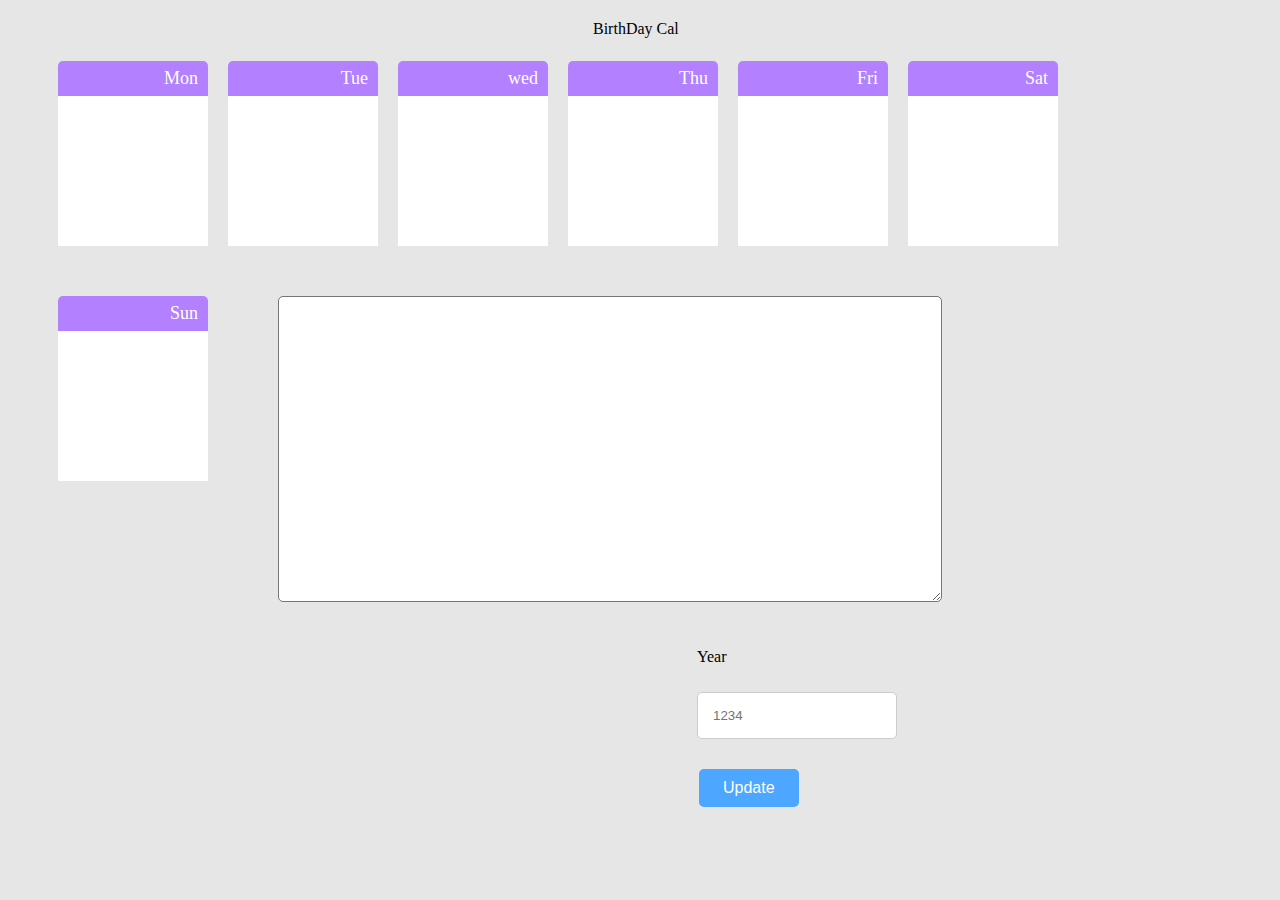
<file: Birthday-cal/index.html>
<html>
<head>
	<title>BDay Cal</title>
    <link href="style.css" rel="stylesheet" type="text/css">
    <script src="bDay.js"></script>
</head>
<body>
    <div class="hdr">BirthDay Cal</div>
    <div class="wrapper">
        <div class="monday">
            <p>Mon</p>
            <div class="dayWrapper" id="monday">
            </div>
        </div>

        <div class="Tuesday">
            <p>Tue</p>
            <div class="dayWrapper" id="tuesday">
            </div>
        </div>

        <div class="wednesday">
            <p>wed</p>
            <div class="dayWrapper" id="wednesday">
            </div>
        </div>

        <div class="thursday">
            <p>Thu</p>
            <div class="dayWrapper" id="thursday">
            </div>
        </div>

        <div class="friday">
            <p>Fri</p>
            <div class="dayWrapper" id="friday">
            </div>
        </div>

        <div class="saturday">
            <p>Sat</p>
            <div class="dayWrapper" id="saturday">
            </div>
        </div>

        <div class="sunday">
            <p>Sun</p>
            <div class="dayWrapper" id="sunday">
            </div>
        </div>
    </div>

    <div class="textArea">
        <textarea id="textArea" rows="20" cols="80">
        </textarea>
    </div>

	<div class="buttonWrapper">
        <label for="year">Year</label>
        <br/>
        <br/>
        <input type="text" id="year" placeholder="1234">
        <br/>
        <br/>
        <button class="btn" onclick="userData()">Update</button>
    </div>
	
</body>
</html>
</file>
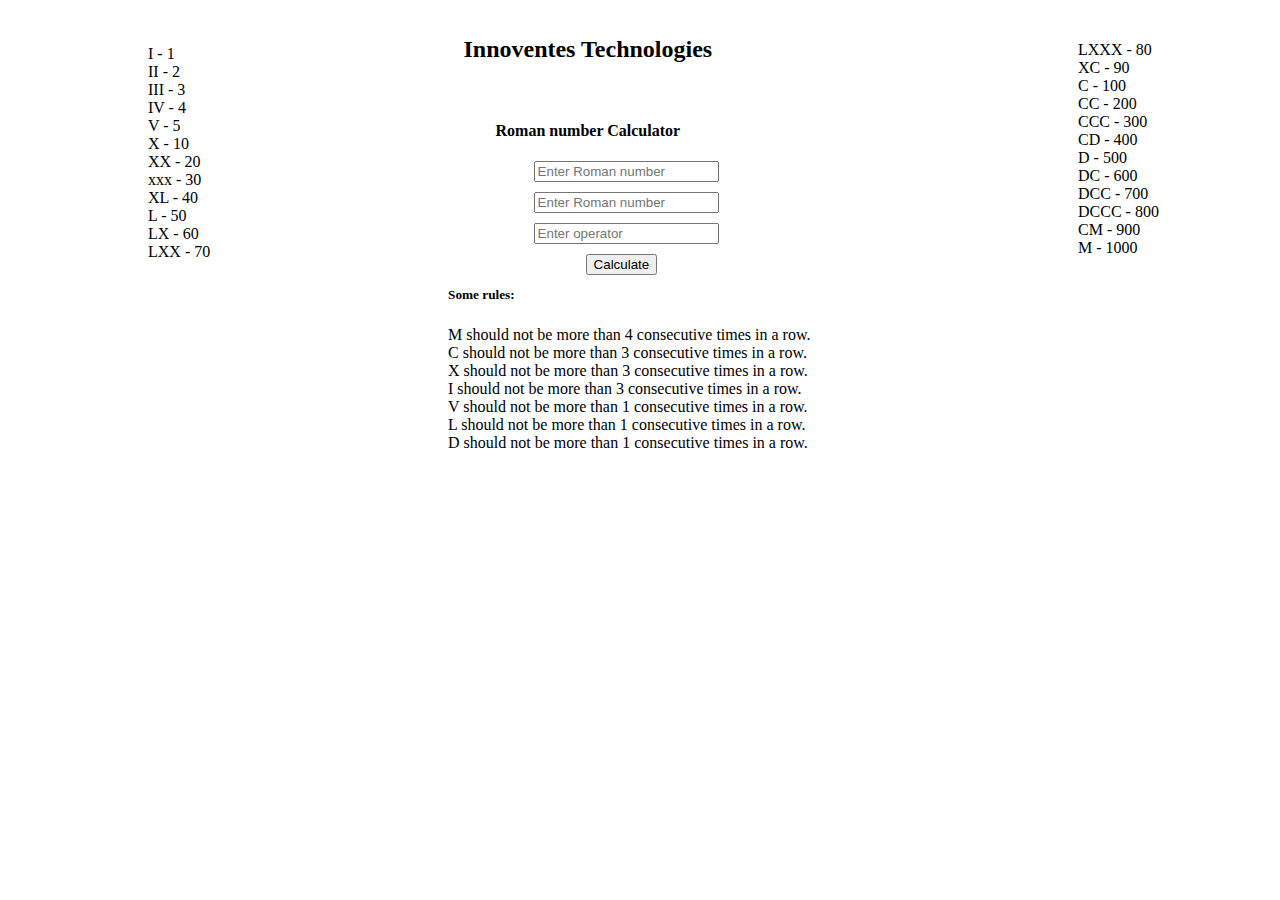
<file: Romancalculator/index.html>
<html>
<head>
	<title>Calculator</title>
    <link rel="stylesheet" type="text/css" href="css/style.css">
</head>
<body>
	<div id = "leftside">
		I - 1<br/>
	   II - 2<br/>
	  III - 3<br/>
	   IV - 4<br/>
		V - 5<br/>
		X - 10<br/>
	   XX - 20<br/>
	  xxx - 30<br/>
	   XL - 40<br/>
		L - 50<br/>
	   LX - 60<br/>
	  LXX - 70<br/>
	</div>
	<div class="calculate">
			<h2>Innoventes Technologies</h2>
			<br/>
			<h4>Roman number Calculator</h4>
		<div id="inputBox">
		  <input type="text" id="txt1" name="text1" placeholder="Enter Roman number">
		</div>
		<div id="inputBox">
		  	<input type="text" id="txt3" name="text3" placeholder="Enter Roman number">
		</div> 
		  
		<div id="inputBox">
			<input type="text" id="txt2" name="text2" placeholder="Enter operator">
		</div>

		<p id="calculateButton">
		  	<button onclick="myFunction()">Calculate</button>
		</p>

		<p id="demo"></p>
	</div>
	<div id = "rightside">
	 LXXX - 80<br/>
	   XC - 90<br/>
		C - 100<br/>
	   CC - 200<br/>
	  CCC - 300<br/>
	   CD - 400<br/>
		D - 500<br/>
	   DC - 600<br/>
	  DCC - 700<br/>
	 DCCC - 800<br/>
	   CM - 900<br/>
		M - 1000<br/>
	</div>
	<div id="rules">
		<h5>Some rules:</h5>
		M should not be more than 4 consecutive times in a row.<br/>
		C should not be more than 3 consecutive times in a row.<br/>
		X should not be more than 3 consecutive times in a row.<br/>
		I should not be more than 3 consecutive times in a row.<br/>
		V should not be more than 1 consecutive times in a row.<br/>
		L should not be more than 1 consecutive times in a row.<br/>
		D should not be more than 1 consecutive times in a row.<br/>
	</div>

</body>
	<script src="js/calculate.js"></script>
</html>
</file>
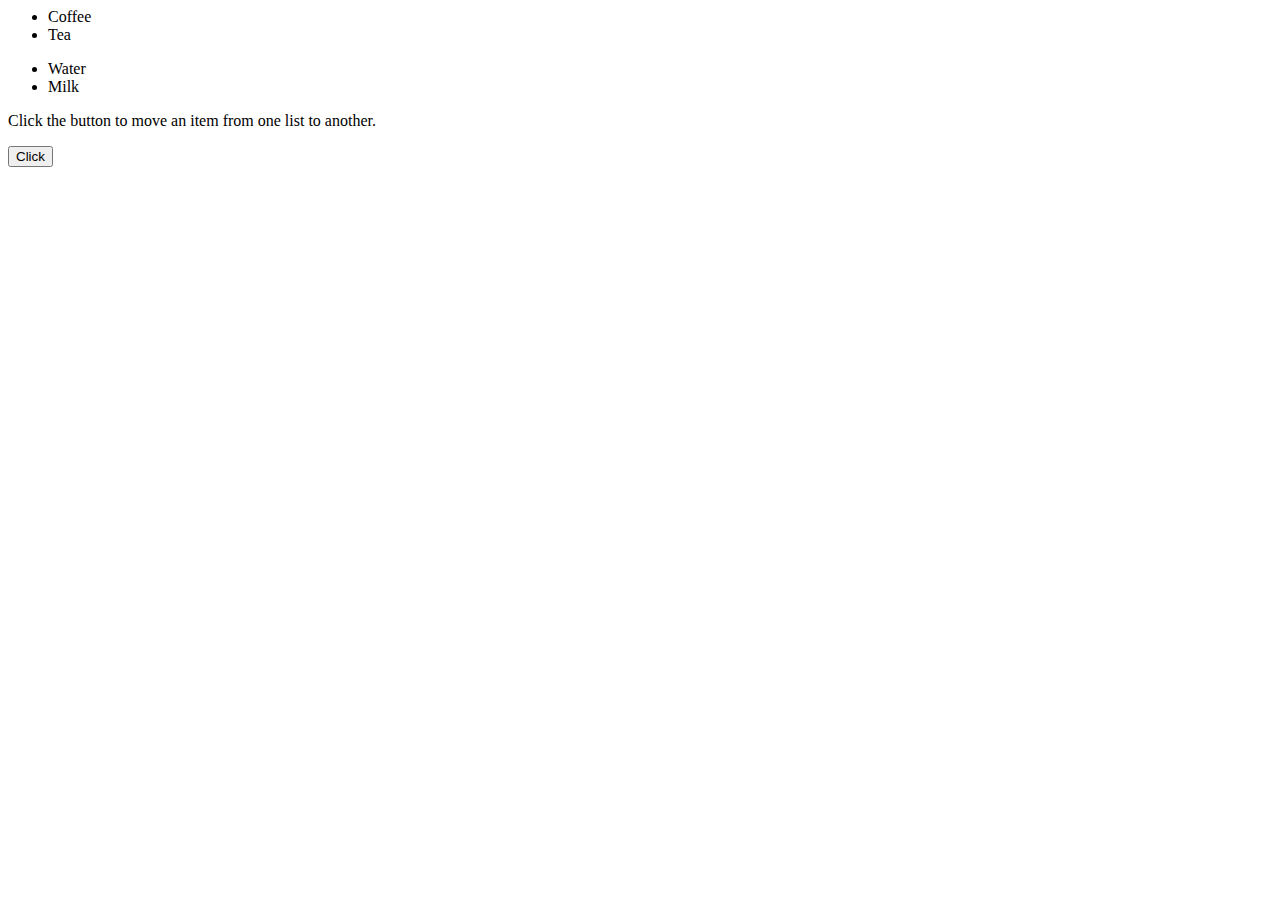
<file: Node append/append list.html>
<html>
	<head>
		<title>JavaScript</title>
		<script>
		function appendElement() {
		    var node = document.getElementById("list2").lastChild;
		    //var node = document.getElementById("list2").firstChild;
		    document.getElementById("list1").appendChild(node);
		}
		</script>
	</head>
	<body>
		<ul id="list1"><li>Coffee</li><li>Tea</li></ul>
		<ul id="list2"><li>Water</li><li>Milk</li></ul>
		<p>Click the button to move an item from one list to another.</p>
		<button onclick="appendElement()">Click</button>
	</body>
</html>
</file>
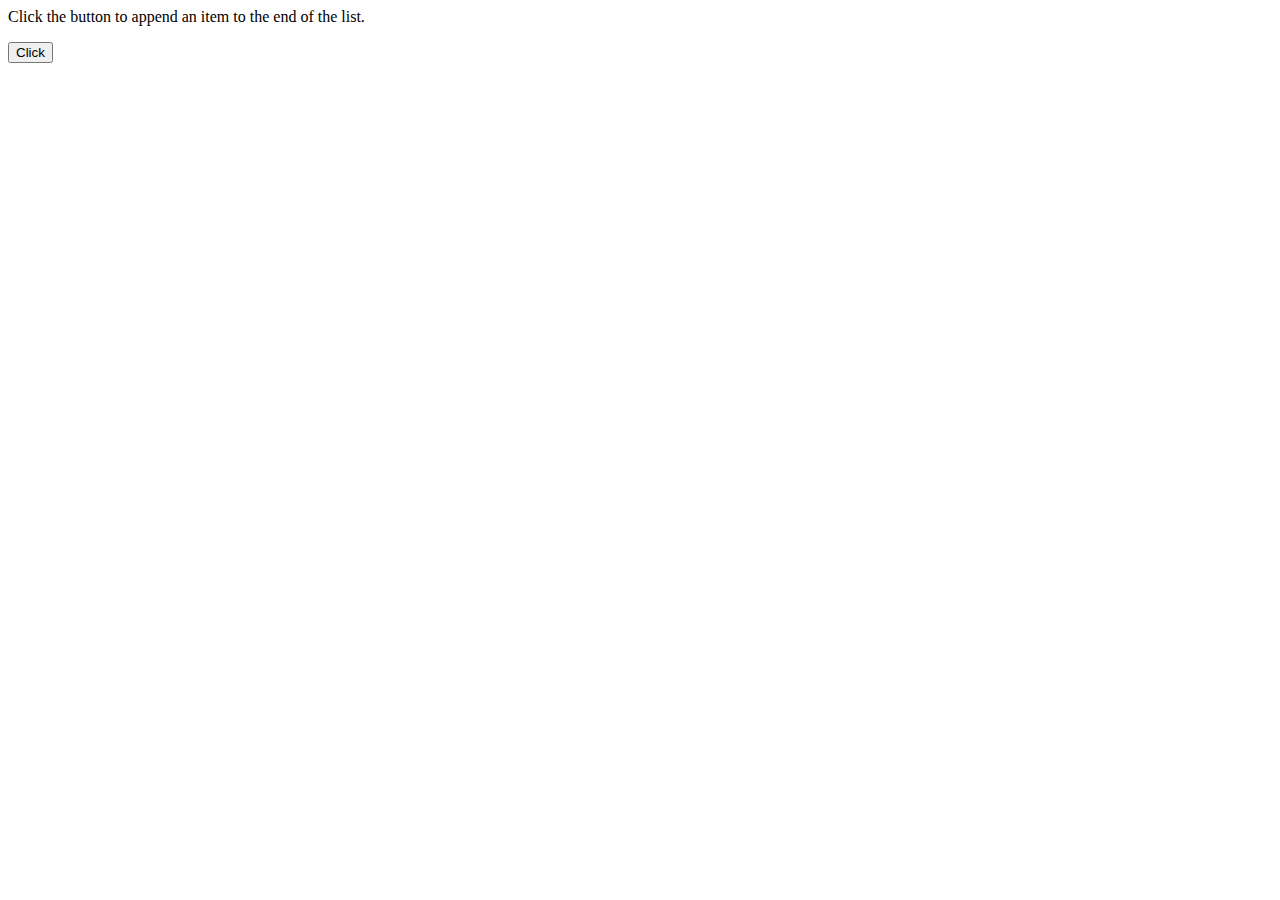
<file: Node append/new element dynamically.html>
<html>
	<head>
		<title>JavaScript</title>
		<script type="text/javascript">
		function addNewElement()
		{
			//Create a <li> node
			var node = document.createElement("LI");
			//Create a test node and store a value in it what you want to append in the list.
			var textNode = document.createTextNode("This is a new text node.");
			//append the test to <li>
			node.appendChild(textNode);
			//append <li> to <ul> with id = "list"
			document.getElementById("list").appendChild(node);
		}
		</script>
	</head>
	<body>
		<p>Click the button to append an item to the end of the list.</p>
		<button onclick="addNewElement()">Click</button>
		<ul id = "list"></ul>
	</body>
</html>
</file>
<file: Birthday-cal/style.css>
body{
    background-color: #e6e6e6; 
}
.hdr{
    margin-top: 20px;
    margin-left: 585px;
    margin-bottom: -27px;
}
.wrapper{
    margin: 50px;
}
.wrapper > div{
    width: 150px;
    border: 1px #b380ff;
    margin-right: 20px;
    float: left;
    margin-bottom: 50px;
    border-top-left-radius:5px;
    border-top-right-radius:5px;    
}
.wrapper div > p{
    text-align: right;
    background-color: #b380ff;
    padding: 10px;
    line-height: 15px;
    font-size: 18px;
    color: white;
    margin: 0;
    border-top-left-radius:5px;
    border-top-right-radius:5px;
            
}
.dayWrapper{
    min-height: 150px;
    background-color: white;
}
.textArea{
    margin-left: 50px;
    float: left;
    width: 700;
    height: 22rem;
}
textarea{
    border-radius:5px;
}
input[type=text], select {
        width: 200;
        padding: 15px 15px;
        margin: 8px 0;
        display: inline-block;
        border: 1px solid #ccc;
        border-radius: 5px;
        box-sizing: border-box;
}
.btn {
    padding: 10px 24px;
    background-color: #4da6ff;
    border: none;
    color: white;
    text-align: center;
    text-decoration: none;
    display: inline-block;
    font-size: 16px;
    margin: 4px 2px;
    cursor: pointer;
    border-radius:5px;
}
.buttonWrapper{
    float: right;
    margin-right: 375px;
}
.spanEle {
    background-color: orange;
    display: block;
    float: left;
    font-size: 12px;
    text-align: center;
    vertical-align: middle;
    text-transform: uppercase;
    color: white;
    font-weight: bold;
    position: relative;

.spanEle > span{
    position: absolute;
    top: 50%;
    left: 50%;
    transform: translate(-50%,-50%);
}
</file>
<file: Romancalculator/css/style.css>
#inputBox{
    	margin-left: 20px;
    	margin-bottom: 10px;
    }
    #inputOperator{
    	margin-left: 10px;
    	width:40px;
		height:30px;
		background: #8bceec;
    }
    #calculateButton{
    	margin-left: 72px;
    	margin-top: 10px;
    }
    .calculate{
    	margin-left: 40%;
    	margin-top: -245px;
    }
    h2,h4{
    	text-align: center;
		margin-right: 400px;
		margin-left: -210px;
    }
    #leftside{
    	margin-left: 140px;
    	margin-top: 45px;
    }
	#rightside{
		    margin-left: 1070px;
    		margin-top: -250px;
	}
	#rules{
		    margin-left: 440px;
    		margin-top: 30px;
        }
</file>
